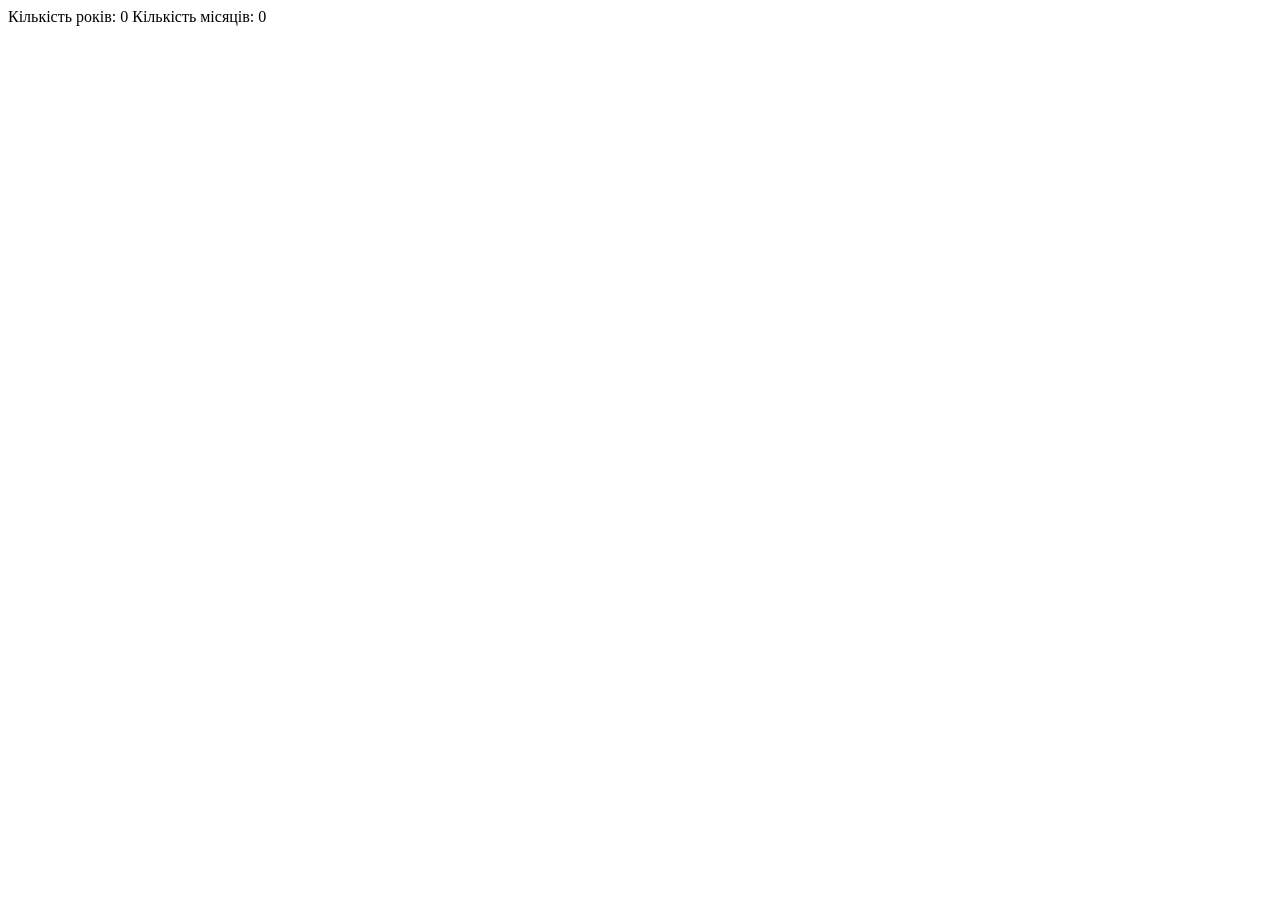
<file: 3.1/зав.1/index.html>
<!DOCTYPE html>
<html lang="en">
<head>
    <meta charset="UTF-8">
    <meta http-equiv="X-UA-Compatible" content="IE=edge">
    <meta name="viewport" content="width=device-width, initial-scale=1.0">
    <title>Document</title>
    
    <script src="code.js">
        
    </script>
</head>
<body>
    
</body>
</html>
</file>
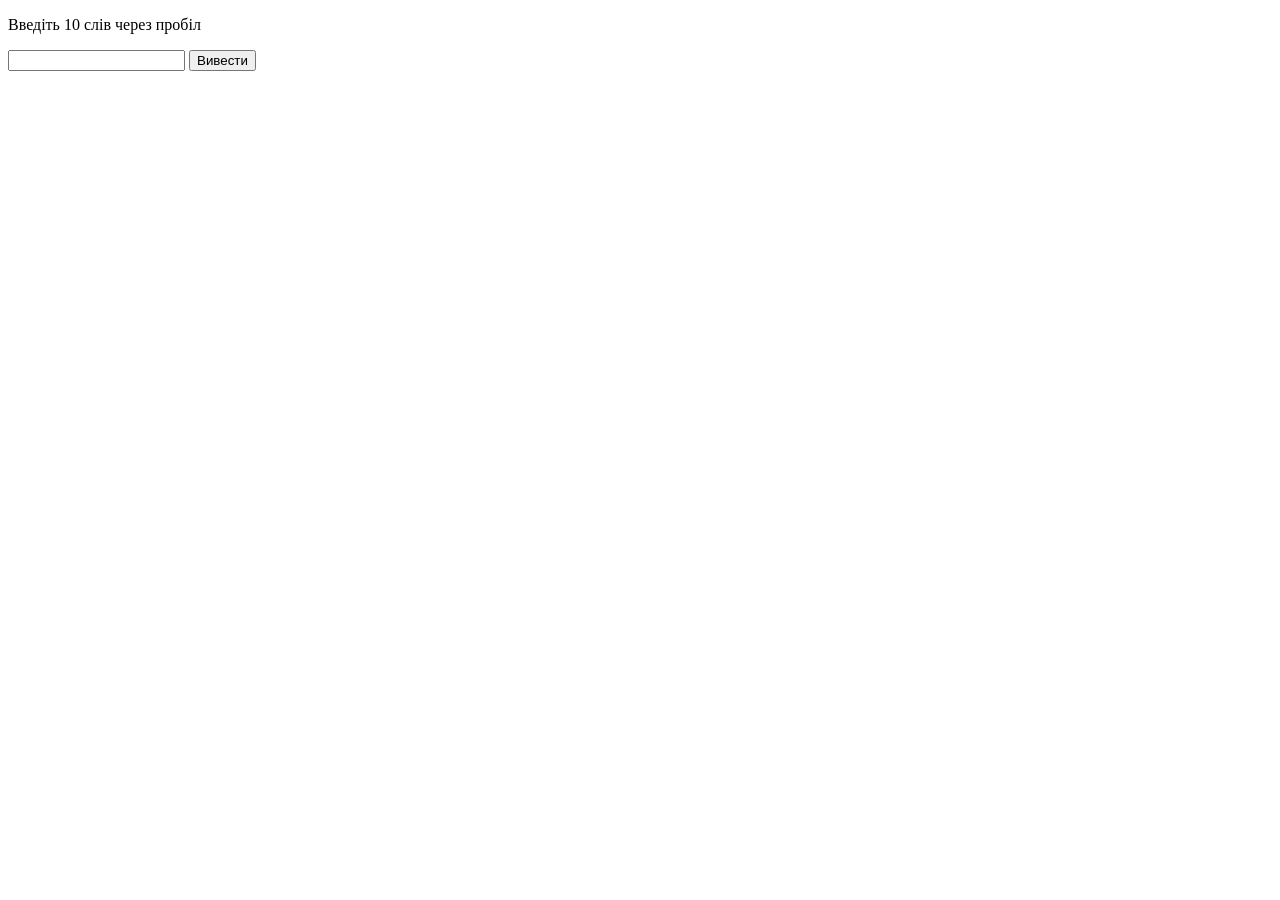
<file: MKR/зав.2/index.html>
<!DOCTYPE html>
<html lang="en">
<head>
    <meta charset="UTF-8">
    <meta http-equiv="X-UA-Compatible" content="IE=edge">
    <meta name="viewport" content="width=device-width, initial-scale=1.0">
    <title>Document</title>
</head>
<body>
    
    <p>Введіть 10 слів через пробіл</p>
    <input type="text" id="words">
    <input type="button" value="Вивести" onclick="W()">
<script src="MKR.js"></script>
</body>
</html>
</file>
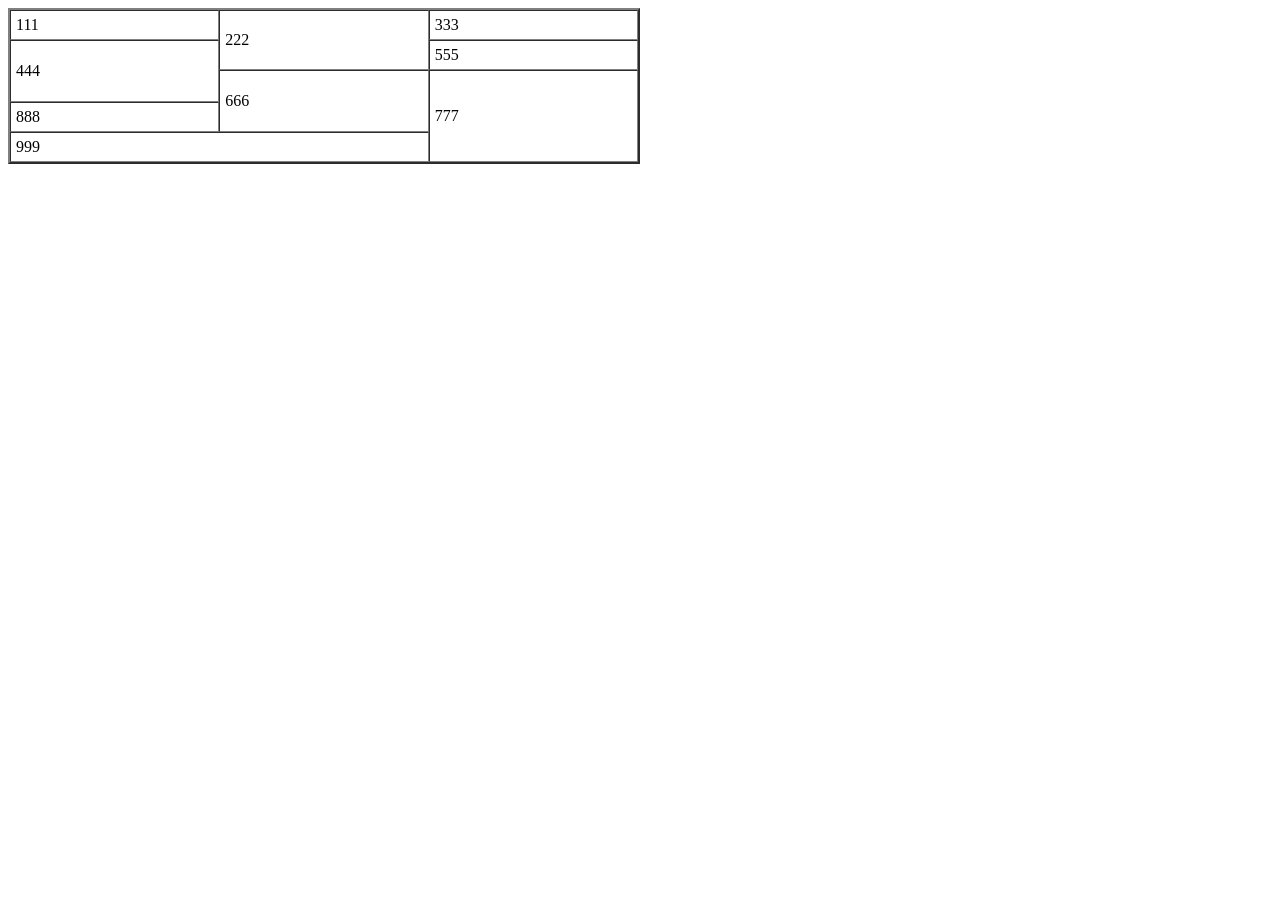
<file: lab1.3.html>
<!DOCTYPE html>
<html lang="en">
<head>
    <meta charset="UTF-8">
    <meta http-equiv="X-UA-Compatible" content="IE=edge">
    <meta name="viewport" content="width=device-width, initial-scale=1.0">
    <title>Document</title>
</head>
<body>
    <div class="table_wrapper">
        <table width="50%" cellspacing="0" cellpadding="5" border="2">
            
            <tr>
                <td>111</td>
                <td rowspan="2">222</td>
                <td>333</td>
            </tr>

            <tr>
                <td rowspan="2" height='50px'>444</td>
                
                <td>555</td>
            </tr>

            
            <tr>
                
                <td rowspan="2">666</td>
                <td rowspan="3">777</td>
            </tr>

            <tr>
                <td>888</td>
                
                
            </tr>

            <tr>
                <td colspan="2">999</td>
                
            </tr>
        </table>
        </div>
</body>
</body>
</html>
</file>
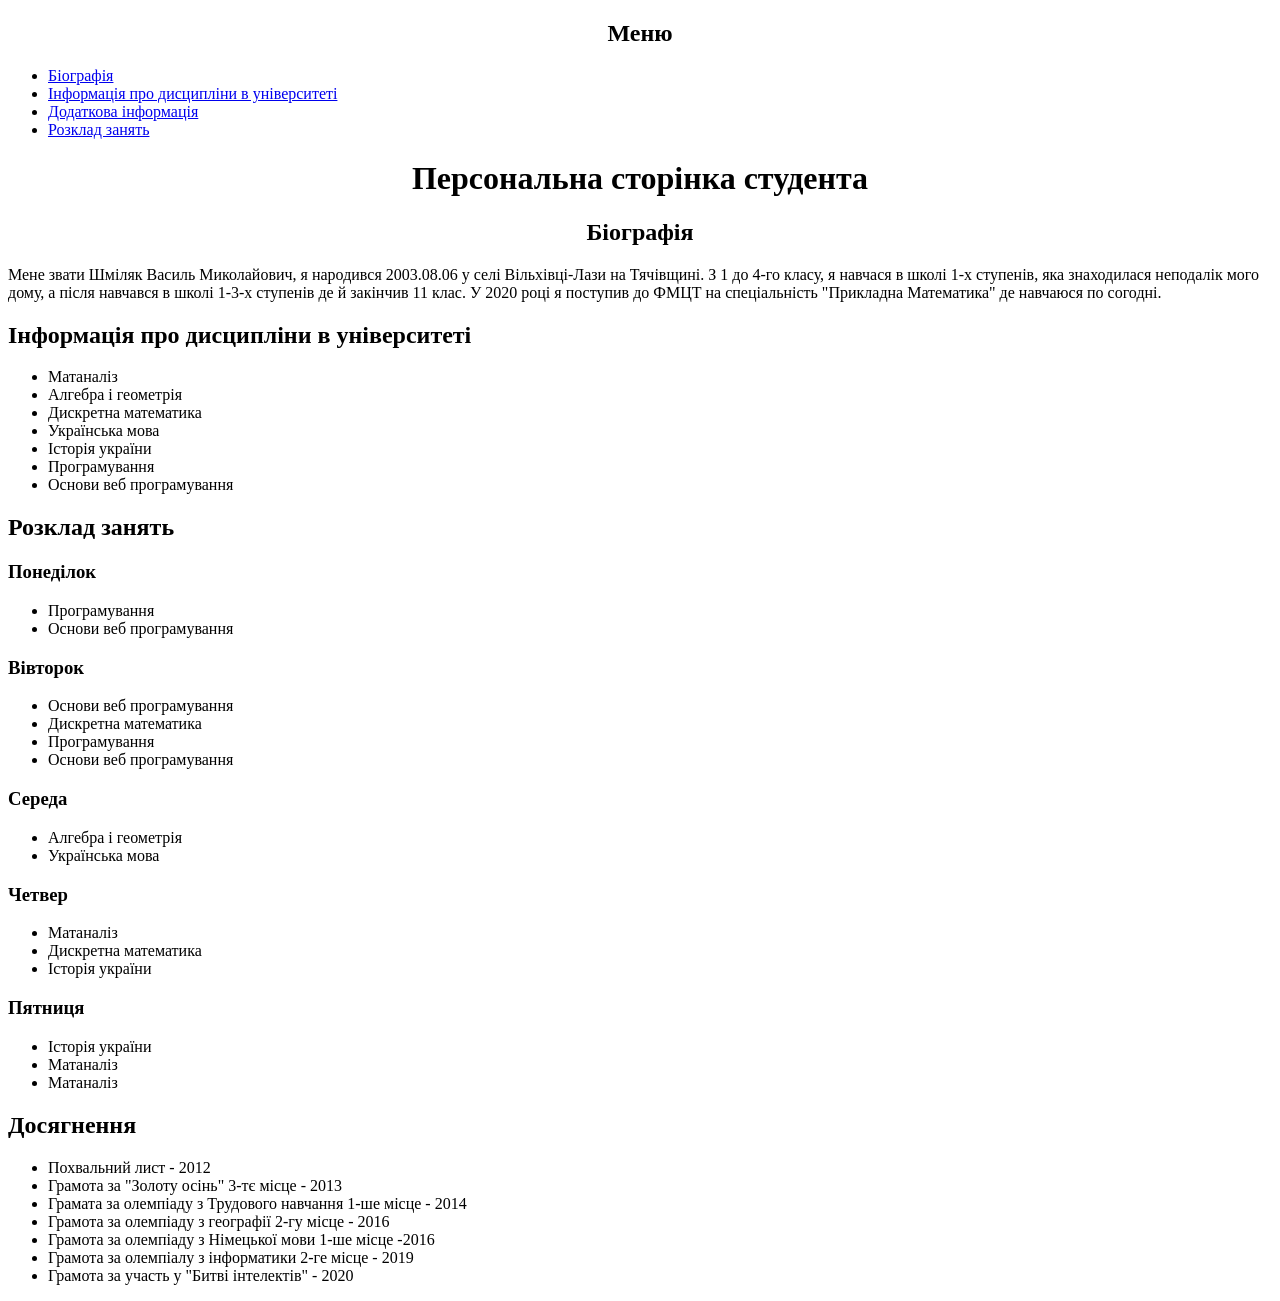
<file: lab2.1/lab2.1.html>
<!DOCTYPE html>
<html>
    <head>
        <link rel="stylesheet" href="D:obj\webb\index.html\stl.css">
    </head>
    <body>
        
        <div class="greed">
           <div>
            <h2 align="center">Меню</h2>
            <ul>
                <li><a href="#a1">Біографія</a></li>
                <li><a href="#a3">Інформація про дисципліни в університеті</a></li>
                <li><a href="#a2">Додаткова інформація</a></li>
                <li><a href="#a4">Розклад занять</a></li>
            </ul>
           </div>
           <div><h1 align="center">Персональна сторінка студента</h1></div>
           <div>
               <h2 id="a1" align="center">Біографія</h2>
               <p>Мене звати Шміляк Василь Миколайович, я народився 2003.08.06 у селі Вільхівці-Лази на Тячівщині. З 1 до 4-го класу, я навчася в школі 1-х ступенів, яка знаходилася неподалік мого дому, а після навчався в школі 1-3-х ступенів де й закінчив 11 клас. У 2020 році я поступив до ФМЦТ на спеціальність "Прикладна Математика" де навчаюся по согодні.   </p>
               <h2 id="a3" >Інформація про дисципліни в університеті</h2>
               <ul >
                   <li>Матаналіз</li>
                   <li>Алгебра і геометрія</li>
                   <li>Дискретна математика</li>
                   <li>Українська мова</li>
                   <li>Історія україни</li>
                   <li>Програмування</li>
                   <li>Основи веб програмування</li>

               </ul>
               <h2 id="a4">Розклад занять</h2>
               <h3>Понеділок</h3>
               <ul>
                   <li>Програмування</li>
                   <li>Основи веб програмування</li>                   
               </ul>
               <h3>Вівторок</h3>
               <ul>
                   <li>Основи веб програмування</li>
                   <li>Дискретна математика</li>
                   <li>Програмування</li>
                   <li>Основи веб програмування</li>
               </ul>
               <h3>Середа</h3>
               <ul>
                   <li>Алгебра і геометрія</li>
                   <li>Українська мова</li>
               </ul>
               <h3>Четвер</h3>
               <ul>
                   <li>Матаналіз</li>
                   <li>Дискретна математика</li>
                   <li>Історія україни</li>
               </ul>
               <h3>Пятниця</h3>
               <ul>
                   <li>Історія україни</li>
                   <li>Матаналіз</li>
                   <li>Матаналіз</li>
               </ul>

           </div>
           <div>
               <h2 id="a2">Досягнення</h2>
                <p>
                   <ul>
                       <li>Похвальний лист - 2012</li>
                       <li>Грамота за "Золоту осінь" 3-тє місце - 2013</li>
                       <li>Грамата за олемпіаду з Трудового навчання 1-ше місце - 2014</li>
                       <li>Грамота за олемпіаду з географії 2-гу місце - 2016</li>
                       <li>Грамота за олемпіаду з Німецької мови 1-ше місце -2016</li>
                       <li>Грамота за олемпіалу з інформатики 2-ге місце - 2019</li>
                       <li>Грамота за участь у "Битві інтелектів" - 2020</li>
                       
                   </ul>
                
           </div>
           
           
        </div>
        
    </body>
</html>
</file>
